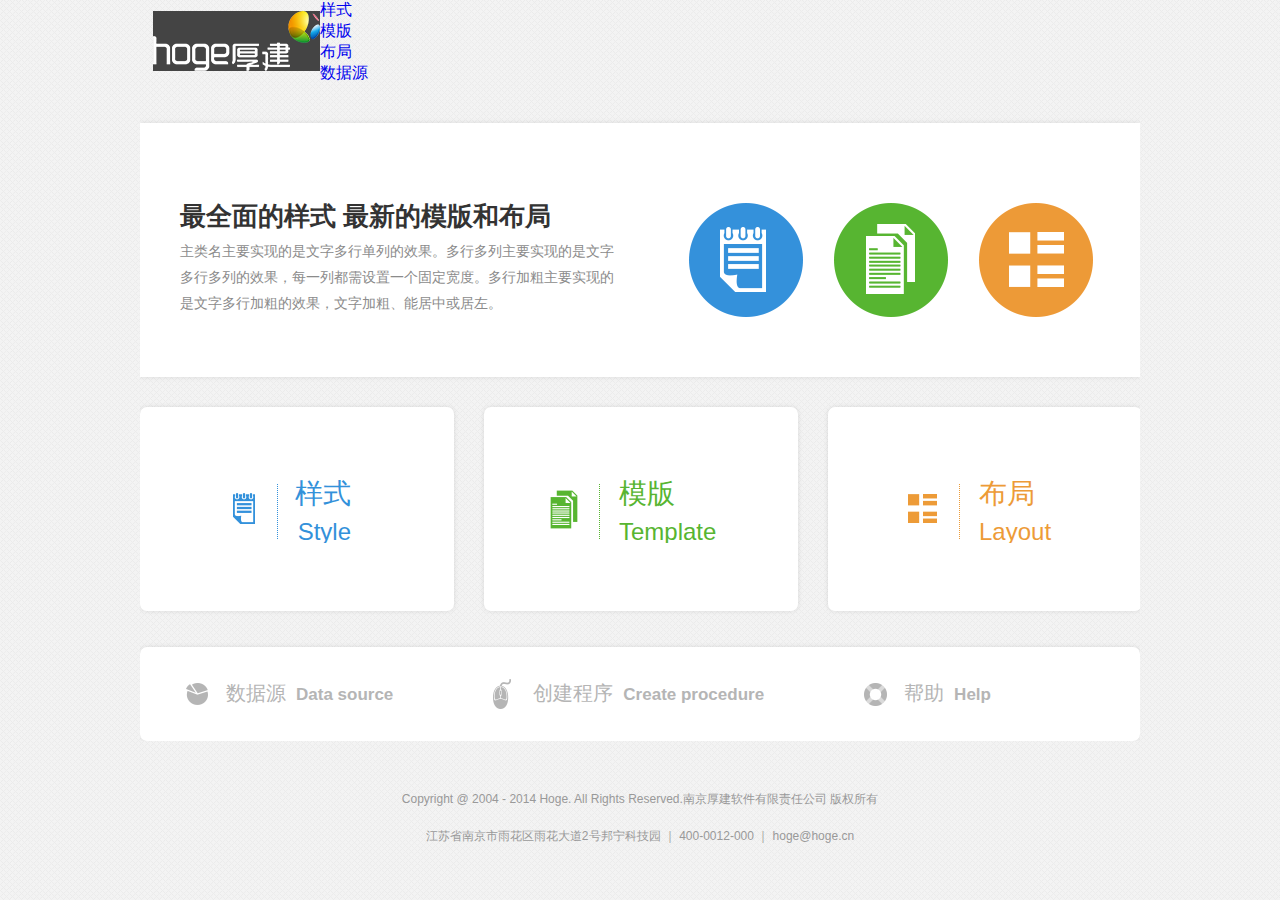
<file: 样式/index.html>
<!DOCTYPE html>
<html>
<head>
<meta http-equiv="Content-Type" content="text/html; charset=utf-8" />
<title>样式首页</title>
<link href="css/base.css" rel="stylesheet" type="text/css" />
<link href="css/common.css" rel="stylesheet" type="text/css" />
<link href="css/style.css" rel="stylesheet" type="text/css" />
</head>

<body>
<div class="header">
	<div class="hoge-head">
    	<a href="#" class="logo"></a>
        <div class="nav">
            <ul>
                <li><a href="#">样式</a></li>
                <li><a href="#">模版</a></li>
                <li><a href="#">布局</a></li>
                <li><a href="#">数据源</a></li>
                <li><a href="#">创建程序</a></li>
                <li><a href="#">帮助</a></li>
            </ul>
        </div>
    </div>
</div>
<div class="main">
	<div class="t1">
    	<div class="t1-left">
        	<h3 class="t1-title"><a href="#">最全面的样式  最新的模版和布局</a></h3>
            <div class="t1-desc">主类名主要实现的是文字多行单列的效果。多行多列主要实现的是文字多行多列的效果，每一列都需设置一个固定宽度。多行加粗主要实现的是文字多行加粗的效果，文字加粗、能居中或居左。</div>
        </div>
        <ul class="t1-right">
        	<li class="b1"></li>
            <li class="b2"></li>
            <li class="b3"></li>
        </ul>
    </div>
    <div class="clearfix t2">
    	<ul class="t2_ul">
            <li class="l1">
            	<a href="#">
                	<div class="t2-style">
                    	<div class="t2-style-left"></div>
                        <div class="t2-style-right">
                        	<div class="t2-style-text">样式</div>
                            <div class="t2-style-word">style</div>
                        </div>
                    </div>
                </a>
            </li>
            <li class="l2">
            	<a href="#">
                	<div class="t2-template">
                    	<div class="t2-template-left"></div>
                        <div class="t2-template-right">
                        	<div class="t2-template-text">模版</div>
                            <div class="t2-template-word">template</div>
                        </div>
                    </div>
                </a>
            </li>
            <li class="l3">
            	<a href="#">
                	<div class="t2-layout">
                    	<div class="t2-layout-left"></div>
                        <div class="t2-layout-right">
                        	<div class="t2-layout-text">布局</div>
                            <div class="t2-layout-word">layout</div>
                        </div>
                    </div>
                </a>
            </li>
    	</ul>
    </div>
    <div class="t3">
    	<ul>
        	<li>
            	<a href="#" class="t3-data">数据源<span>Data source</span></a>
            </li>
            <li>
            	<a href="#" class="t3-create">创建程序<span>Create procedure</span></a>
            </li>
            <li>
            	<a href="#" class="t3-help">帮助<span>Help</span></a>
            </li>
        </ul>
    </div>
</div>
<div class="footer">
	<p>Copyright @ 2004 - 2014 Hoge. All Rights Reserved.南京厚建软件有限责任公司 版权所有</p>
    <p>江苏省南京市雨花区雨花大道2号邦宁科技园 ｜ 400-0012-000 ｜ hoge@hoge.cn</p>
</div>
</body>
</html>
</file>
<file: 样式/css/common.css>
body{ background:url(../images/body_bg.jpg) repeat-y center 83px; width:100%; font-family:"Microsoft YaHei","Arial","Helvetica","sans-serif"; position:relative;}
a:hover{ text-decoration:none;}
.navbar{ width:100%; height:83px; background:#444;}
.hoge-head{ width:987px; margin:0 auto; height:83px; padding:0 0 0 13px; overflow:hidden;}
.logo{ float:left; width:167px; height:60px; background:url(../images/logo.png) no-repeat; margin:11px 0 12px 0;}
.header-nav{ float:right; width:750px; height:83px; line-height:82px; overflow:hidden;}
.header-nav li{ float:left;}
.header-nav li a{ font-size:18px; color:#fff; padding:0 40px; height:83px; float:left;}
.footer{ width:1000px; margin:0 auto; padding:30px 0 20px;}
.footer p{ text-align:center; color:#999; font-size:12px; padding-top:20px;}
</file>
<file: 样式/css/style.css>
.main{ padding-top:40px; width:1000px; margin:0 auto; overflow:hidden;}
.t1{ background:#fff; width:944px;  box-shadow:0 0 5px rgba(0,0,0,0.1);-webkit-box-shadow:0 0 5px rgba(0,0,0,0.1);-moz-box-shadow:0 0 5px rgba(0,0,0,0.1); padding:80px 16px 60px 40px; overflow:hidden;}
.t1-left{ float:left; width:440px; line-height:26px;}
.t1-right{ float:right; overflow:hidden;}
.t1-title a{ font-size:26px; color:#333;}
.t1-desc{ font-size:14px; color:#8b8b8b; padding:5px 0 0;}
.t1-right li{ float:left; margin-right:30px; display:inline;width:115px; height:114px;}
.b1{ background:url(../images/banner1.png) no-repeat; }
.b2{ background:url(../images/banner2.png) no-repeat; }
.b3{ background:url(../images/banner3.png) no-repeat; }
.t2{padding:30px 0 36px; height:204px;}
.t2_ul{width:110%;}
.t2 li { float:left; height:204px;}
.t2 li a{ width:314px; float:left; background:#fff; height:204px; margin-right:30px; display:inline;box-shadow:0 0 5px rgba(0,0,0,0.1); position:relative; border-radius:7px; -moz-border-radius:7px; -web-border-radius:7px;}
.t2-style,.t2-template,.t2-layout{position:absolute; left:50%; top:50%;  overflow:hidden; height:68px; margin-top:-34px;}
.t2-style{ width:128px; margin-left:-64px;}
.t2-style-left,.t2-template-left,.t2-layout-left{ float:left; position:absolute; left:0; top:50%;}
.t2-style-left{background:url(../images/img1.jpg) no-repeat; width:22px; height:31px; margin-top:-16px;}
.t2-style-right,.t2-template-right,.t2-layout-right{ float:right;  padding-right:10px; }
.t2-style-right{background:url(../images/line1.jpg) no-repeat left 9px; width:74px;text-align:right;}
.t2-style-text,.t2-template-text,.t2-layout-text{ font-size:28px; }
.t2-style-text{color:#3391da;}
.t2-style-word,.t2-template-word,.t2-layout-word{ font-size:24px; font-family:"Arial";text-transform:capitalize; padding:5px 0 0;}
.t2-style-word{color:#3391da;}
.l1 a:hover{ background:#3391db; border-bottom:4px solid #247cc1; height:200px;}
.l1 a:hover .t2-style-left{background:url(../images/img1_hover.jpg) no-repeat;}
.l1 a:hover .t2-style-text,.l2 a:hover .t2-template-text,.l3 a:hover .t2-layout-text{ color:#fff;}
.l1 a:hover .t2-style-word,.l2 a:hover .t2-template-word,.l3 a:hover .t2-layout-word{ color:#fff;}
.t2-template{ width:182px; margin-left:-91px;}
.t2-template-left{ background:url(../images/img2.jpg) no-repeat; width:28px; height:39px; margin-top:-19px;}
.t2-template-right{ float:right; width:103px; background:url(../images/line2.jpg) no-repeat left 9px; padding-left:20px;}
.t2-template-text{ color:#57b531;}
.t2-template-word{color:#57b531;}
.l2 a:hover{ background:#57b531; border-bottom:4px solid #41971f;height:200px;}
.l2 a:hover .t2-template-left{background:url(../images/img2_hover.jpg) no-repeat;}
.t2-layout{ width:154px; margin-left:-77px;}
.t2-layout-left{ background:url(../images/img3.jpg) no-repeat; width:29px; height:29px; margin-top:-15px;}
.t2-layout-right{ background:url(../images/line3.jpg) no-repeat left 9px; width:73px; padding-left:20px;}
.t2-layout-text{ color:#ed9b37;}
.t2-layout-word{color:#ed9b37;}
.l3 a:hover{background:#ed9b37; border-bottom:4px solid #d3872a;height:200px;}
.l3 a:hover .t2-layout-left{background:url(../images/img3_hover.jpg) no-repeat;}

.t3{ width:954px; height:94px; background:#fff; box-shadow:0 0 5px rgba(0,0,0,0.1);-webkit-box-shadow:0 0 5px rgba(0,0,0,0.1);-moz-box-shadow:0 0 5px rgba(0,0,0,0.1);border-radius:7px; -moz-border-radius:7px; -web-border-radius:7px; padding-left:46px;}
.t3 ul{ height:93px; line-height:92px; overflow:hidden;}
.t3 ul li{ float:left; margin-right:100px; display:inline;}
.t3 ul li a{ font-size:20px; color:#b5b5b5; font-family:"Simsun";}
.t3 ul li a span{ font-size:17px; font-family:"Arial"; padding-left:10px; font-weight:700;}
.t3 ul li a:hover{ color:#484848;}
.t3 ul li a:hover span{ color:#484848;}
.t3-data{ background:url(../images/ico1.png) no-repeat left 36px; padding-left:40px; display:inline-block;}
.t3-create{ background:url(../images/ico2.png) no-repeat left 32px;padding-left:40px; display:inline-block;}
.t3-help{background:url(../images/ico3.png) no-repeat left 36px;padding-left:40px; display:inline-block;}
.t3-help:hover{ background:url(../images/ico3_hover.png) no-repeat left 36px;}
.t3-create:hover{background:url(../images/ico2_hover.png) no-repeat left 32px;}
.t3-data:hover{background:url(../images/ico1_hover.png) no-repeat left 36px;}
</file>
<file: 样式/css/base.css>
/*reset.css base on 960gs */
a,abbr,acronym,address,applet,article,aside,audio,b,big,blockquote,body,canvas,caption,center,cite,code,dd,del,details,dfn,dialog,div,dl,dt,em,embed,fieldset,figcaption,figure,font,footer,form,h1,h2,h3,h4,h5,h6,header,hgroup,hr,html,i,iframe,img,ins,kbd,label,legend,li,main,mark,menu,meter,nav,object,ol,output,p,pre,progress,q,rp,rt,ruby,s,samp,section,small,span,strike,strong,sub,summary,sup,table,tbody,td,tfoot,th,thead,time,tr,tt,u,ul,var,video,xmp,input,textarea{border:0;font-size:100%;margin:0;padding:0}html,body{}article,aside,details,figcaption,figure,footer,header,hgroup,main,menu,nav,section{display:block}b,strong{font-weight:700}img{color:transparent;font-size:0;vertical-align:middle;-ms-interpolation-mode:bicubic}ol,ul{list-style:none}li{display:list-item}table{border-collapse:collapse;border-spacing:0}th,td,caption{font-weight:400;vertical-align:top;text-align:left}q{quotes:none}q:before,q:after{content:none}sub,sup,small{font-size:75%}sub,sup{line-height:0;position:relative;vertical-align:baseline}sub{bottom:-.25em}sup{top:-.5em}svg{overflow:hidden}

.clear{clear:both; height:0px; font-size:0px; line-height:0px; overflow:hidden;}
.clearfix:after {content: ".";display: block;height: 0;clear: both;visibility: hidden;}
* html .clearfix {height: 1%;}
.clearfix {display:inline-block;}
.clearfix {display:block;}


a{text-decoration:none;}
a:hover{text-decoration:underline;}
a:visited{}


.mt10{margin-top:10px;} .mt15{margin-top:15px;} .mt20{margin-top:20px;}
.hidden{display:none;} .show{display:block;} .access{position:absolute;left:-9999em;top:0;}
.fl{float:left;} .fr{float:right;}
.align-right{text-align:right;}
.overflow{overflow:hidden;width:100%;}


h1.heading{font-size:18px;line-height:36px;margin:20px 0 10px;}
/*.text, .textarea{border:1px solid rgb(175, 175, 175);;box-shadow:inset 0 2px 2px rgba(213,213,213, 0.5);border-radius:3px;color:#333;background:#FFF;padding:5px 6px;height:18px;line-height:18px;outline:none;font-size:14px;}
.error-field{border-color:red;}
.text:focus, .textarea:focus{border-color:#51a7e8;box-shadow:inset 0 1px 2px rgba(0,0,0,0.075),0 0 5px rgba(81,167,232,0.5)}
.textarea{height:60px;overflow-x:hidden;overflow-y:auto;}
.submit{width:110px;height:30px;background:#6194d7;border:none;border-bottom: 3px solid #4e76ab;box-shadow:0 3px 0 #dde0e4;text-align:center;line-height:30px;color:#fff;font-size:14px;cursor:pointer;border-radius: 5px;margin:0 0 5px;}
.submit:active{}
.no-radius-shadow{border-radius:0;box-shadow:none;}*/


/*dialog*/
/**********************************dialog*******************/
.ui-dialog-overlay{position:fixed;top:0;left:0;width:100%;height:100%;z-index:10009;background:#000;opacity:.5;filter:alpha(opacity=50);cursor:pointer;}
.ui-dialog-box{position:fixed;z-index:10010;left:50%;top:50%;background:#555;padding:5px;border-radius:5px;width:460px;margin-left:-235px}
.ui-dialog-panel{position:relative;background:#FEFEFE;width:100%;overflow:hidden;}
.ui-dialog-title{background:#005EAC;line-height:40px;padding:0 10px;color:#FFF;font-size:16px;font-weight:700;height:40px;}
.ui-dialog-main{font-size:14px;padding:20px 10px 30px;color:#004276;line-height:26px;}
.ui-dialog-close{position:absolute;color:rgb(177, 177, 177);top:0;right:0;width:25px;height:30px;overflow:hidden;font-family: 'Microsoft Yahei', Arial, Helvetica, sans-serif;font-size: 26px;font-weight:700;}
.ui-dialog-confirm{background:rgb(255, 255, 225);border-top:1px solid #DDD;height:30px;line-height:24px;padding:5px 10px 0;cursor:pointer;text-align:right;}
.ui-dialog-confirm .ui-dialog-timer{float:left;font-size:12px;color:#999;padding:3px 0 0;}
.ui-dialog-confirm .ui-btn{float:right;color:#004276;text-decoration:none;font-size:14px;}
.ui-dialog-close:hover{text-decoration:none;color:rgb(214,214,214);}
.ui-info{height:26px;line-height:24px;}


/*info*/
.info-message{position:fixed;border-radius:5px;width:300px;padding:5px 10px 3px;color:#FFF;font-size:12px;left:50%;margin-left:-160px;cursor:pointer;background:#34495e;}
.info-message-success{background:green;border:1px solid darkgreen;}
.info-message-warning{background:#f4d03f;border:1px solid #f1c40f}.info-message-error{background: #C00;}
.info-message-top{top:100px;} .info-message-middle{top:48%;}.info-message-bottom{bottom:80px;}
.info-message .icon{float:left;width:40px;height:34px;background:url(appbar24.png) no-repeat;}
.info-message-success .icon{}
.info-message-warning .icon{background-position: 0 -84px}
.info-message-error .icon{background-position: 0 -41px}
.info-main{margin-left:50px;line-height:18px;padding:5px 0 0;}
.nopadding .info-main{padding:0;}

/*dialog info ie6*/
.info-message, .ui-dialog-box, .ui-dialog-overlay, .toTop{_position:absolute;}
.m2o-livmedia{background:#000;}
</file>
